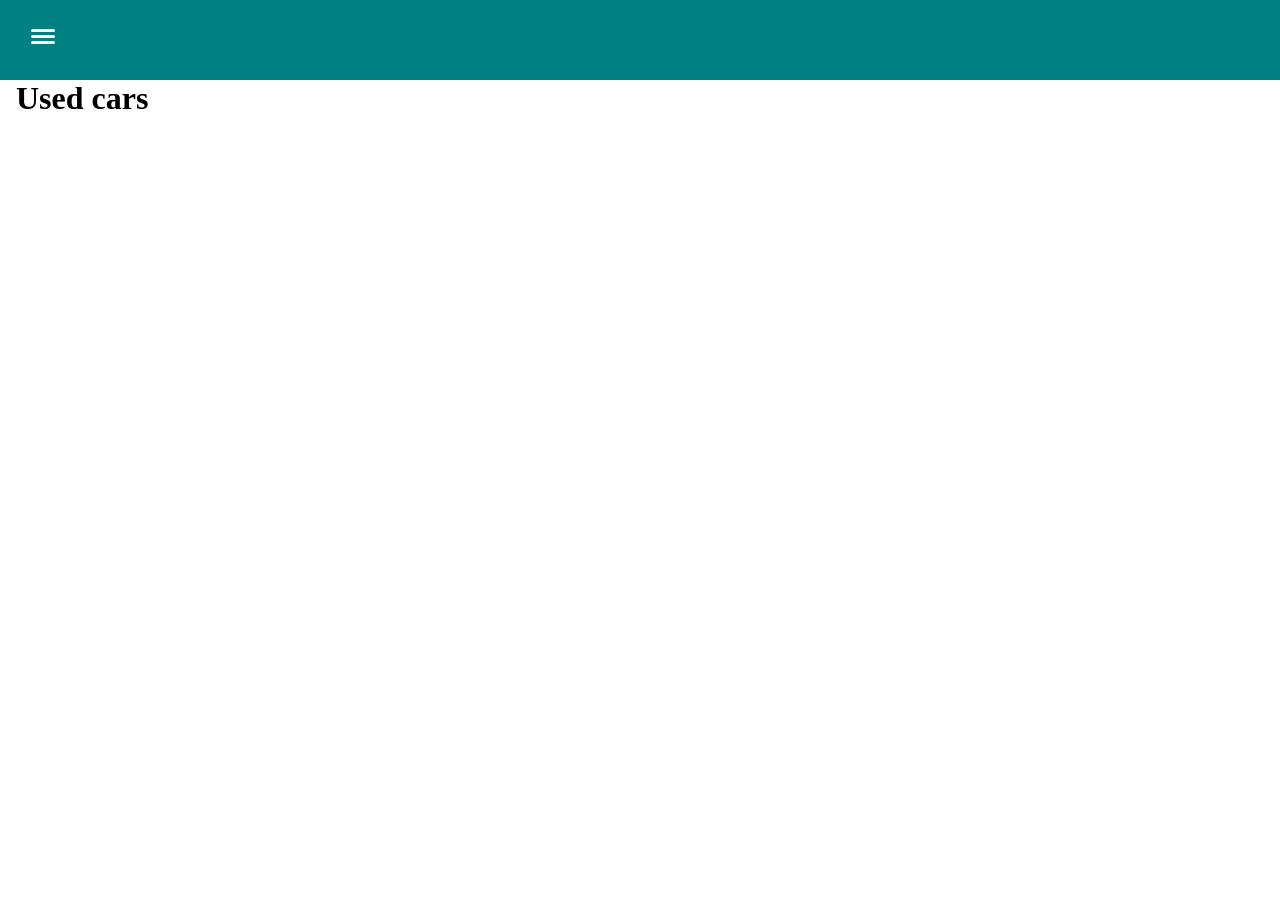
<file: index.html>
<!DOCTYPE html>
<html lang="en">
<head>
  <meta charset="UTF-8">
  <title>Used Cars</title>
  <meta http-equiv="X-UA-Compatible" content="IE=edge">
  <meta name="viewport" content="width=device-width, initial-scale=1">
  <link rel="stylesheet" href="css/style.css">
</head>
<body>
 <header class="appbar">
    <svg class="menuIcon" viewBox="0 0 100 100">
      <rect class="myrect" x="10" y="10" width="80" height="10" rx="5" ry="5"/>
      <rect class="myrect" x="10" y="30" width="80" height="10" rx="5" ry="5"/>
      <rect class="myrect" x="10" y="50" width="80" height="10" rx="5" ry="5"/>
    </svg>
  </header>
  
  <aside class="menu hidden">
    <ul>
      <li>hi mom</li>
      <li>hi mom</li>
      <li>hi mom</li>
      <li>hi mom</li>
      <li>hi mom</li>
    </ul>
  </aside>
  <div class="container-fluid">
    <h1>Used cars</h1>
    <section id="carlist">
      <template id="uctemp">
        <article class="car">
          <h1>TITLWE</h1>
          <img src="" alt="">
          <h2 class="price">$<span>PRICE</span></h2>
          <div class="color"></div>
          <div class="descript">DESC GOES EHRE</div>
        </article>
      </template>
    </section>
  </div>
  
  <script src="js/main.js"></script>
  <script src="js/menu.js"></script>
</body>
</html>
</file>
<file: css/style.css>
:root {
  --header-height: 80px;
}
* {
  box-sizing: border-box;
}
html, body {
  margin: 0;
}
.car {
  border: 1px solid #888888;
  padding: 1.5em;
  margin: 1em;
  box-shadow: 2px 3px rgba(0,0,0,0.3);
}
.car .color {
  width: 100px;
  height: 100px;
  background: yellow;
}
.appbar {
  width: 100vw;
  height: var(--header-height);
  top: 0;
  left:0;
}
.appbar, .menu {
  background: teal;
  padding: 1em;
  position: fixed;
}
.menu {
  top: var(--header-height);
  height: 100vh;
  width: 100vw;
  transition: all 0.3s 0.3s;
  color: white;
}
.menu.hidden {
  transform: translateX(-100vw);
}
.container-fluid {
  margin: 1em;
  margin-top: var(--header-height);
}
.menuIcon {
  height: 30px;
  margin-top: 10px;
  margin-left: 12px;
}
.menuIcon rect {
  fill: white;
  transition: all 0.6s;
}
.menuIcon rect:nth-child(1){
  transform-origin: left top;
}
.menuIcon rect:nth-child(3){
  transform-origin: left bottom;
}
.menuIcon rect.fadeOut {
  opacity: 0;
}
.menuIcon rect.rotateUp {
  transform: rotate(-45deg) translate(18px, 41px);
}
.menuIcon rect.rotateDown {
  transform: rotate(45deg) translate(17px, -14px);
}
#carlist {
  display: grid;
  grid-template-columns: 1fr;
}

#singleCar {
  transition: all 0.3s;
  transform: translateX(-100vw)
}
#singleCar.slideInCar{

  transform: translateX(0)
}
@media (min-width: 1000px)  {
  #carlist {
    grid-template-columns: 1fr 1fr;
  }

}

@media (min-width: 1300px)  {
  #carlist {
    grid-template-columns: 1fr 1fr 1fr;
  }

}
</file>
